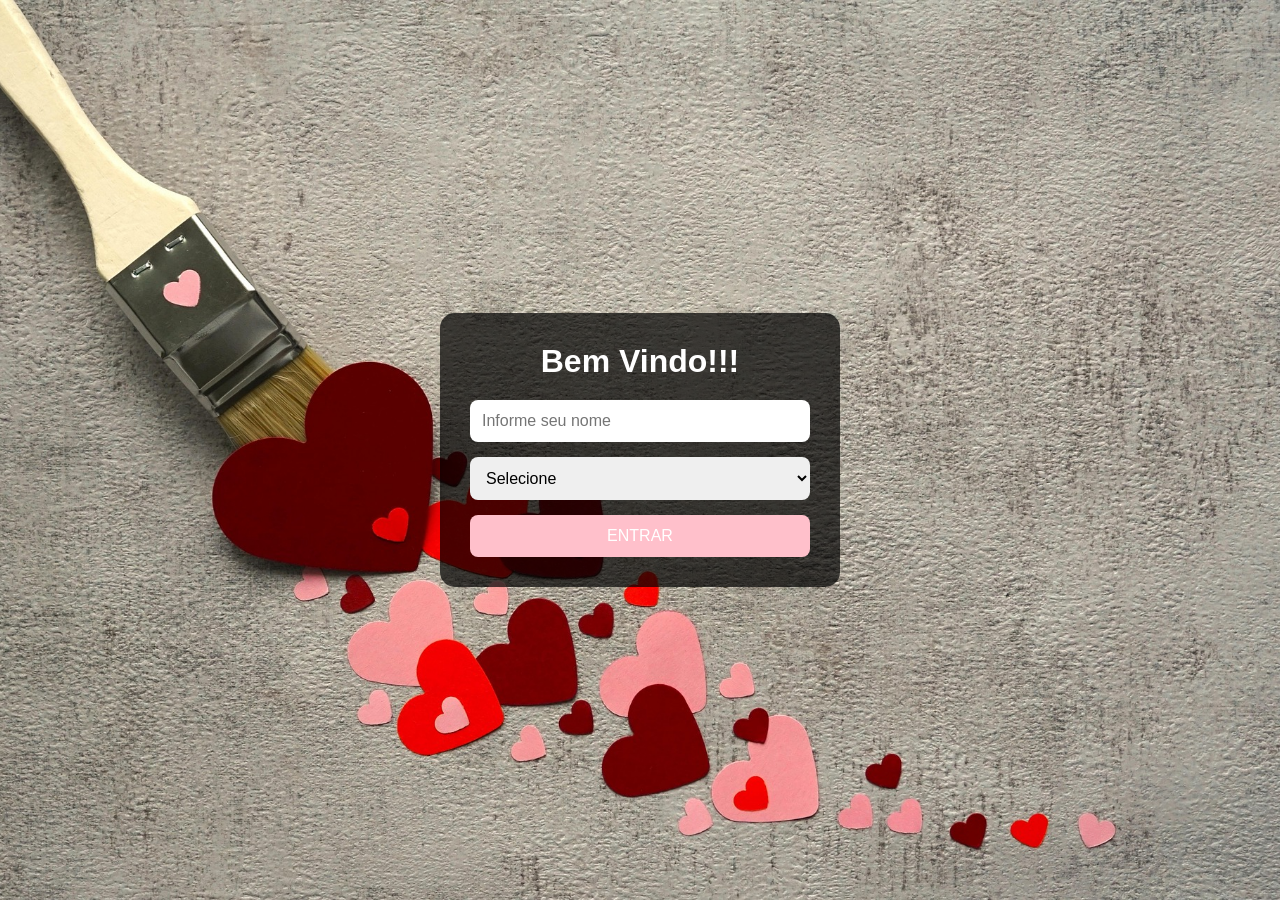
<file: index.html>
<!DOCTYPE html>
<html lang="pt-BR">

<head>
    <meta charset="UTF-8">
    <meta name="viewport" content="width=device-width, initial-scale=1.0">
    <title>Bem Vindo</title>

    <style>
        * {
            margin: 0;
            padding: 0;
            box-sizing: border-box;
            font-family: Arial, Helvetica, sans-serif;
        }

        body {
            height: 100vh;
            display: flex;
            justify-content: center;
            align-items: center;

            background-image: url(img/bgMom4.jpg);
            background-size: cover;
            background-position: center;
            background-repeat: no-repeat;
        }

        .container {
            width: 90%;
            max-width: 400px;
            background: rgba(0, 0, 0, 0.7);
            padding: 30px;
            border-radius: 15px;
            text-align: center;
            color: white;
        }

        h1 {
            margin-bottom: 20px;
        }

        form {
            display: flex;
            flex-direction: column;
            gap: 15px;
        }

        input,
        select {
            padding: 12px;
            border: none;
            border-radius: 8px;
            font-size: 1rem;
        }

        .button {
            padding: 12px;
            border: none;
            border-radius: 8px;
            background: pink;
            color: white;
            font-size: 1rem;
            cursor: pointer;
            transition: 0.3s;
        }

        .button:hover {
            background: darkred;
        }
    </style>
</head>

<body>

    <div class="container">

        <h1>Bem Vindo!!!</h1>

        <form>

            <input type="text" name="nome" placeholder="Informe seu nome">

            <select name="opcao">
                <option value="">Selecione</option>
                <option value="MAE">MÃE</option>
                <option value="PAI">PAI</option>
            </select>

            <input type="button" value="ENTRAR" onclick="verificar(nome.value, opcao.value)" class="button">

        </form>

        <script>

            function verificar(n, o) {

                var nome = n;
                var opcao = o;

                if (nome == "" || opcao == "") {

                    alert("Preencha todos os campos!");

                }
                else if (opcao == "MAE") {
                    alert("Bem Vinda!!! "+nome);

                    window.location.href = "mae.html";

                }
                else {

                    alert("Eu também te amo muito!!! Mas essa página é só para a mãe rsrs!!!");

                }

            }

        </script>
</body>

</html>
</file>
